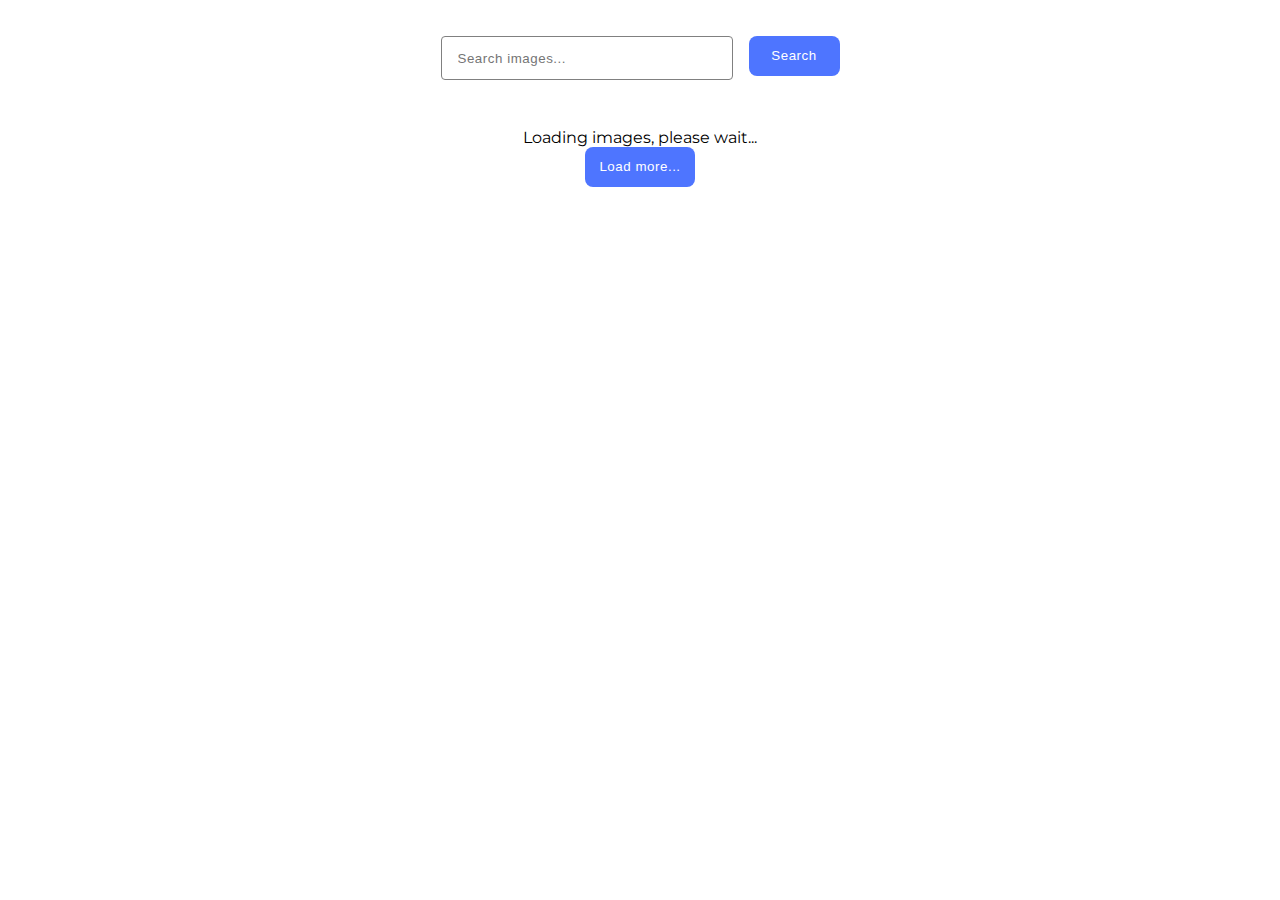
<file: src/index.html>
<!DOCTYPE html>
<html lang="en">

<head>
  <meta charset="UTF-8" />
  <link rel="icon" type="image/svg+xml" href="/favicon.svg" />
  <meta name="viewport" content="width=device-width, initial-scale=1.0" />
  <title>Homework 12</title>

  <link rel="preconnect" href="https://fonts.googleapis.com" />
  <link rel="preconnect" href="https://fonts.gstatic.com" crossorigin />
  <link
    href="https://fonts.googleapis.com/css2?family=Montserrat:ital,wght@0,100..900;1,100..900&family=Roboto&display=swap"
    rel="stylesheet" />
  <link rel="stylesheet" href="./css/styles.css" />
</head>

<body>
  <main>
    <div class="container">
      <form class="form">
        <input type="text" class="search" name="query" placeholder="Search images...">
        <button type="submit" class="btn-search">Search
        </button>
        </input>
      </form>
      <ul class="gallery">
      </ul>
      <span class="loader">Loading images, please wait...</span>
      <button type="submit" class="load-more">Load more...</button>
    </div>
  </main>


  <script type="module" src="./main.js"></script>
</body>

</html>
</file>
<file: src/css/styles.css>
img {
  display: block;
}

ul,
li {
  list-style-type: none;
  padding: 0;
}

body {
  font-family: 'Montserrat';
  font-size: 16px;
  font-weight: 400;
}

.container {
  margin-top: 36px;
}

.form {
  display: flex;
  gap: 8px;
  justify-content: center;
  margin-bottom: 32px;
}

.search {
  display: flex;
  align-items: center;
  justify-content: center;
  border: 1px solid #808080;
  width: 272px;
  height: 40px;
  border-radius: 4px;
  background: transparent;
  line-height: 1.5;
  letter-spacing: 0.04em;
  color: #808080;
  padding-left: 16px;
  margin-right: 8px;
  transition: 250ms;
  outline: none;
}

.search:hover {
  border: 1px solid #000;
}

.search:focus {
  border: 1px solid #4e75ff;
}

.btn-search {
  border: none;
  cursor: pointer;
  border-radius: 8px;
  padding: 8px 16px;
  width: 91px;
  height: 40px;
  background-color: #4e75ff;
  font-weight: 500;
  line-height: 1.5;
  letter-spacing: 0.04em;
  color: #fff;
  transition: 250ms;
}

.btn-search:hover,
.load-more:hover {
  background-color: #6c8cff;
}

.loader {
  display: flex;
  align-items: center;
  justify-content: center;
}

.gallery {
  display: flex;
  align-items: center;
  justify-content: center;
  flex-wrap: wrap;
  gap: 24px;
}

.gallery-iteam {
  border: 1px solid #808080;
  max-width: 360px;
}


.gallery-img {
  width: 360px;
}

.inform-list {
  display: flex;
  justify-content: center;
  align-items: center;
  gap: 28px;
}

.inform-iteam {
  text-align: center;
}

.inform-title {
  font-weight: 600;
  font-size: 12px;
}

.inform-par {
  font-size: 12px;
  align-items: center;
}

.load-more {
  display: flex;
  align-items: center;
  justify-content: center;
  margin-left: auto;
  margin-right: auto;
  border: none;
  cursor: pointer;
  border-radius: 8px;
  padding: 8px 8px;
  width: 110px;
  height: 40px;
  background-color: #4e75ff;
  font-weight: 500;
  line-height: 1.5;
  letter-spacing: 0.04em;
  color: #fff;
  transition: 250ms;
}
</file>
